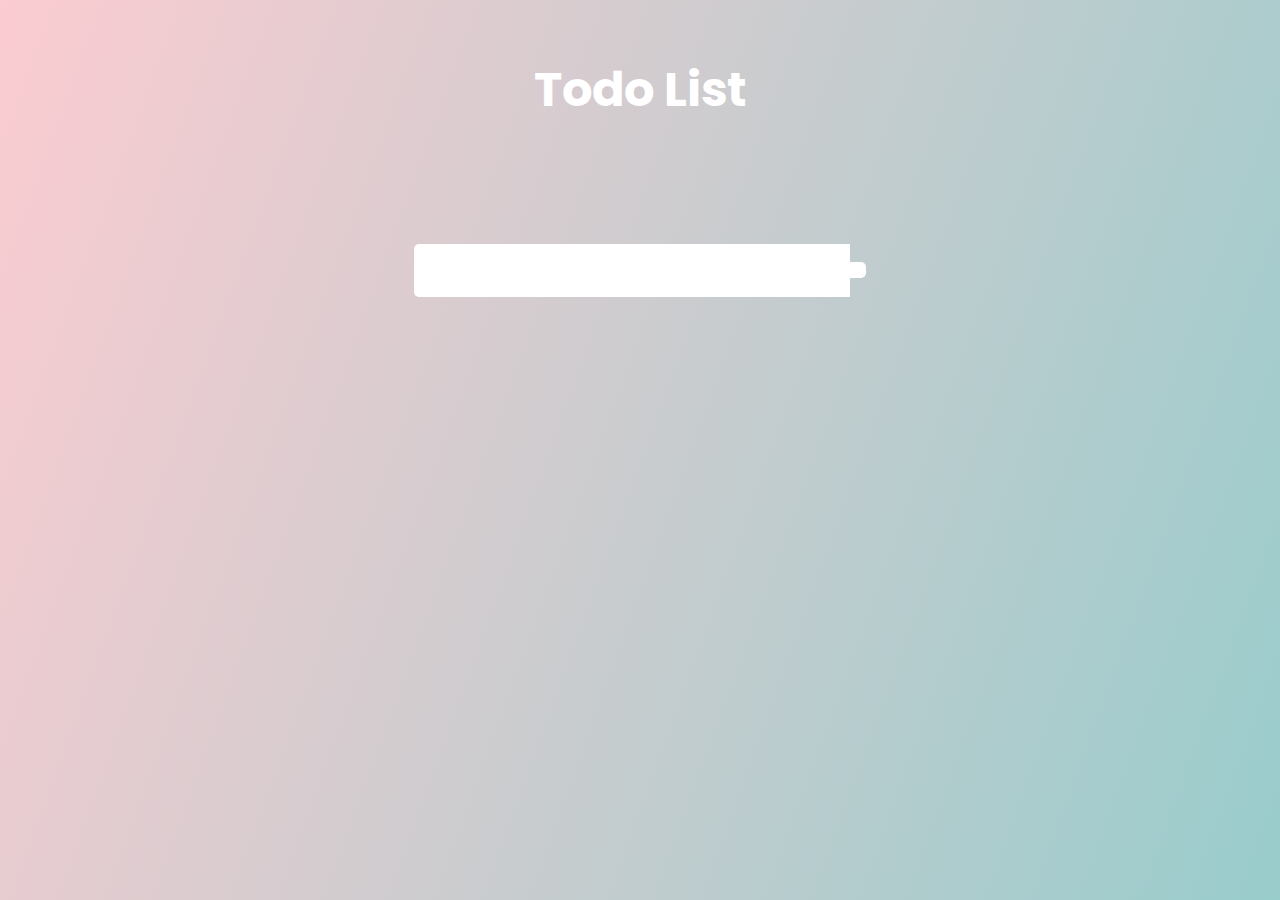
<file: index.html>
<!doctype html>
<html lang="de" xmlns="">
<head>
    <meta charset="UTF-8">
    <meta name="viewport"
          content="width=device-width, user-scalable=no, initial-scale=1.0, maximum-scale=1.0, minimum-scale=1.0">
    <meta http-equiv="X-UA-Compatible" content="ie=edge">
    <link rel="stylesheet" href="https://cdnjs.cloudflare.com/ajax/libs/font-awesome/6.0.0-beta3/css/all.min.css" integrity="sha512-Fo3rlrZj/k7ujTnHg4CGR2D7kSs0v4LLanw2qksYuRlEzO+tcaEPQogQ0KaoGN26/zrn20ImR1DfuLWnOo7aBA==" crossorigin="anonymous" referrerpolicy="no-referrer" />
    <link rel="stylesheet" href="css/styles.css">
    <title>Todo List</title>
</head>
<body>

<header>
    <h1>Todo List</h1>
</header>

<form>
    <input type="text" class="todo-input">
    <button class="todo-button" type="submit">
        <i class="fas fa-plus"></i>
    </button>
</form>

<div class="todo-container">
    <ul class="todo-list"></ul>
</div>





<script src="js/app.js"></script>
</body>
</html>
</file>
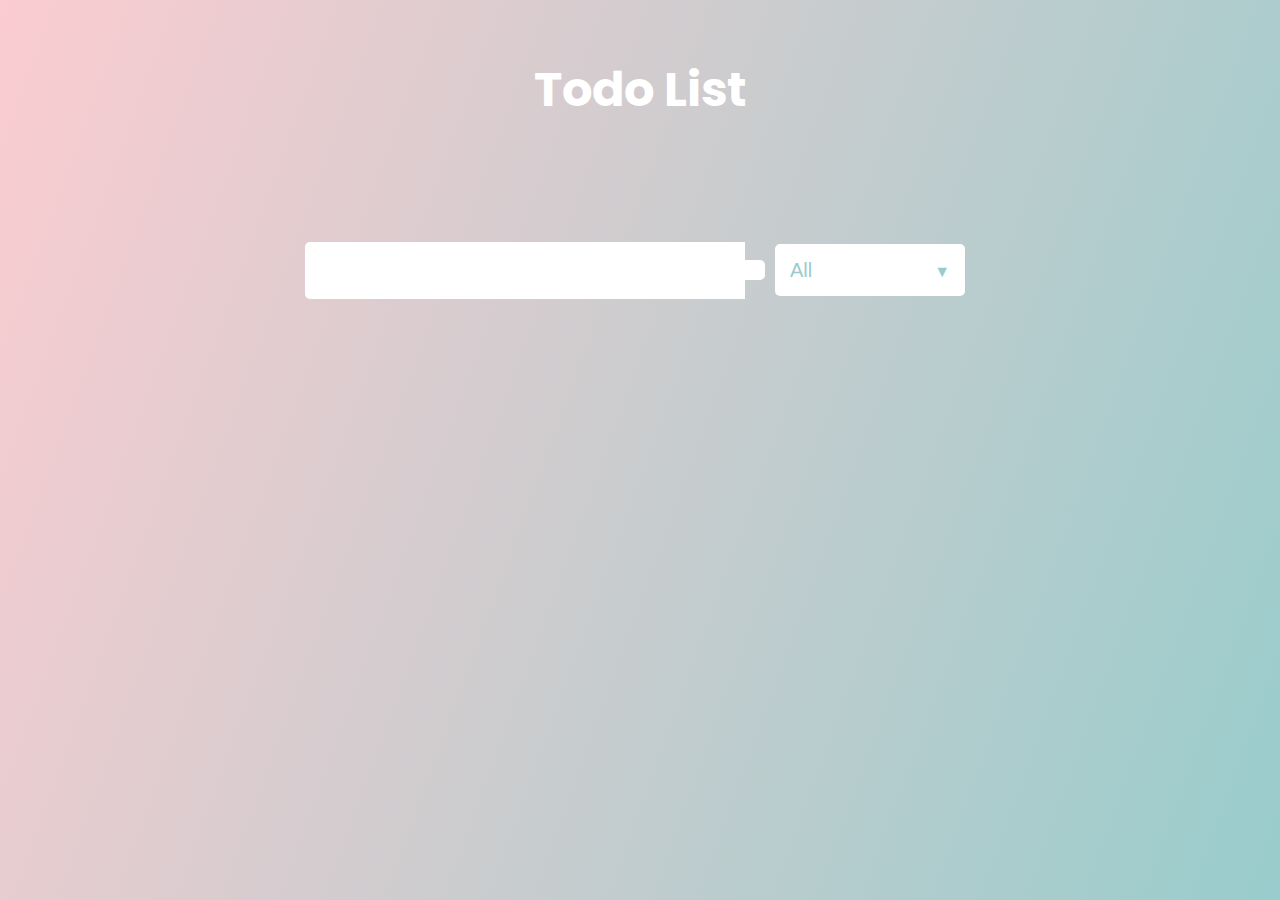
<file: TodoList/index.html>
<!doctype html>
<html lang="de" xmlns="">
<head>
    <meta charset="UTF-8">
    <meta name="viewport"
          content="width=device-width, user-scalable=no, initial-scale=1.0, maximum-scale=1.0, minimum-scale=1.0">
    <meta http-equiv="X-UA-Compatible" content="ie=edge">
    <link rel="stylesheet" href="https://cdnjs.cloudflare.com/ajax/libs/font-awesome/6.0.0-beta3/css/all.min.css" integrity="sha512-Fo3rlrZj/k7ujTnHg4CGR2D7kSs0v4LLanw2qksYuRlEzO+tcaEPQogQ0KaoGN26/zrn20ImR1DfuLWnOo7aBA==" crossorigin="anonymous" referrerpolicy="no-referrer" />
    <link rel="stylesheet" href="css/styles.css">
    <title>Todo List</title>
</head>
<body>

<header>
    <h1>Todo List</h1>
</header>

<form>
    <input type="text" class="todo-input">
    <button class="todo-button" type="submit">
        <i class="fas fa-plus"></i>
    </button>
    <div class="select">
        <select name="todos" class="filter-todo">
            <option value="all">All</option>
            <option value="completed">Completed</option>
            <option value="uncompleted">Uncompleted</option>
        </select>
    </div>
</form>

<div class="todo-container">
    <ul class="todo-list"></ul>
</div>





<script src="js/app.js"></script>
</body>
</html>
</file>
<file: css/styles.css>
@import url('https://fonts.googleapis.com/css2?family=Poppins&display=swap');

* {
    margin: 0;
    padding: 0;
    box-sizing: border-box;
}

html {
    font-family: 'Poppins', sans-serif;
}

body {
    background: linear-gradient(110deg, #fbccd1, #99cccc);
    color: white;
    min-height: 100vh;
}

header {
    font-size: 1.5rem;
}

header, form {
    min-height: 20vh;
    display: flex;
    justify-content: center;
    align-items: center;
}

form input, form button {
    padding: 0.5rem;
    font-size: 2rem;
    border: transparent;
    background: white;
}

form input {
    border-radius: 5px 0 0 5px;
    z-index: 1;
}
form input:focus {
    outline: #d7b1b8 solid 3px;
}

form button {
    color: #99cccc;
    background-color: white;
    cursor: pointer;
    transition: all 0.3s ease;
    border-radius: 0 5px 5px 0;
}
form button:hover {
    background-color: #99cccc;
    color: white;
}

.todo-container {
    display: flex;
    justify-content: center;
    align-items: center;
}

.todo-list {
    min-width: 30%;
    list-style: none;
}

.todo {
    margin: 0.5rem;
    background: white;
    color: black;
    font-size: 1.5rem;
    display: flex;
    justify-content: space-between;
    align-items: center;
    border-radius: 5px;
    transition: all 0.2s ease;
}

.todo li {
    flex: 1;
}
.trash-btn, .complete-btn {
    background: #99cccc;
    color: white;
    border: none;
    padding: 1rem;
    cursor: pointer;
    font-size: 1rem;
}
.complete-btn {
    background: #fbccd1;
}
.trash-btn {
    border-radius: 0 5px 5px 0 ;
}

.todo-item {
    padding: 0 8px;
}

.fa-trash, .fa-check {
    pointer-events: none;
}
.fa-plus:hover {
    transform: rotateZ(180deg);
    transition: transform 0.8s ease-out 0.1s;
}

.completed {
    text-decoration: line-through;
    opacity: 0.5;

}

.fall {
    transform: translateY(8rem) rotateZ(20deg);
    opacity: 0;
}
</file>
<file: TodoList/css/styles.css>
@import url('https://fonts.googleapis.com/css2?family=Poppins&display=swap');

* {
    margin: 0;
    padding: 0;
    box-sizing: border-box;
}

html {
    font-family: 'Poppins', sans-serif;
}

body {
    background: linear-gradient(110deg, #fbccd1, #99cccc);
    color: white;
    min-height: 100vh;
}

header {
    font-size: 1.5rem;
}

form {
    background: transparent;
}

header, form {
    min-height: 20vh;
    display: flex;
    justify-content: center;
    align-items: center;
}

form input, form button {
    padding: 10px;
    font-size: 32px;
    border: none;
    background: white;
}

form input {
    border-radius: 5px 0 0 5px;
    z-index: 1;

}
form input:focus {
    outline: #d7b1b8 solid 3px;
}

form button {
    color: #99cccc;
    background-color: white;
    cursor: pointer;
    transition: all 0.3s ease;
    border-radius: 0 5px 5px 0;
}
form button:hover {
    background-color: #99cccc;
    color: white;
}

.todo-container {
    display: flex;
    justify-content: center;
    align-items: center;
}

.todo-list {
    min-width: 30%;
    list-style: none;
}

.todo {
    margin: 0.5rem;
    background: white;
    color: black;
    font-size: 1.5rem;
    display: flex;
    justify-content: space-between;
    align-items: center;
    border-radius: 5px;
    transition: all 0.2s ease;
}

.todo li {
    flex: 1;
}
.trash-btn, .complete-btn {
    background: #99cccc;
    color: white;
    border: none;
    padding: 1rem;
    cursor: pointer;
    font-size: 1rem;
}
.complete-btn {
    background: #fbccd1;
}
.trash-btn {
    border-radius: 0 5px 5px 0 ;
}

.todo-item {
    padding: 0 8px;
}

.fa-trash, .fa-check {
    pointer-events: none;
}
.fa-plus:hover {
    transform: rotateZ(180deg);
    transition: transform 0.8s ease-out 0.1s;
}

.completed {
    text-decoration: line-through;
    opacity: 0.5;

}

.fall {
    transform: translateY(8rem) rotateZ(20deg);
    opacity: 0;
}

select {
    -webkit-appearance: none;
    -moz-appearance: none;
    appearance: none;
    outline: none;
    border: none;
}

.select {
    margin: 10px;
    position: relative;
    overflow: hidden;
}
select {
    color: #99cccc;
    background: white;
    width: 190px;
    cursor: pointer;
    padding: 15px;
    border-radius: 5px;
    font-size: 20px;
}
.select::after {
    content: "\25BC";
    position: absolute;
    color: #99cccc;
    top: 0;
    right: 0;
    pointer-events: none;
    padding: 15px;
}
.select:hover::after {
    background: #99cccc;
    color: white;
    border-radius: 0 5px 5px 0;
    transition: all 0.3s ease;
}
</file>
